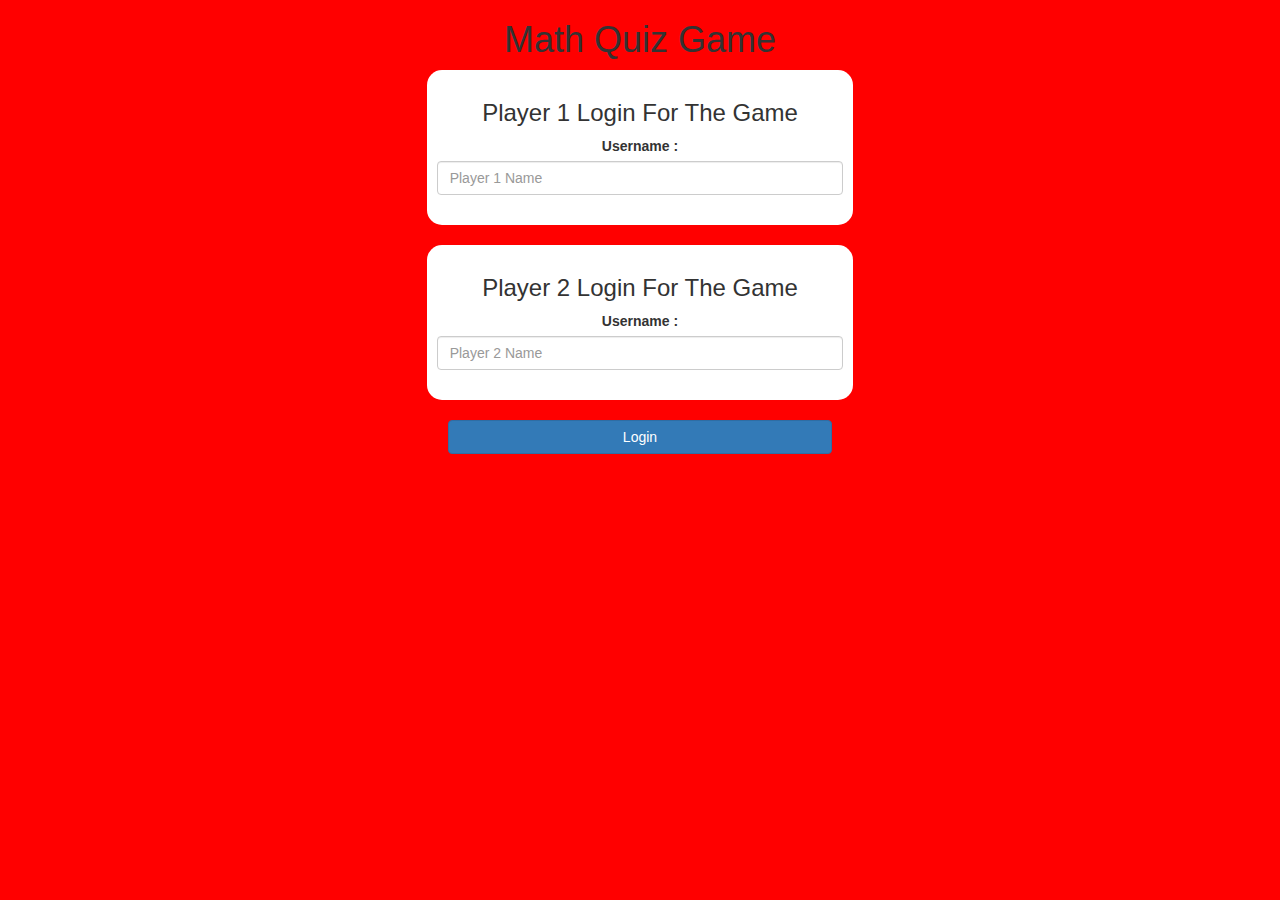
<file: index.html>
<!DOCTYPE html>
<html>
<head>
	<title>Math Quiz</title>

<meta name="viewport" content="width=device-width, initial-scale=1">
<link rel="stylesheet" href="https://maxcdn.bootstrapcdn.com/bootstrap/3.4.0/css/bootstrap.min.css">
<script src="https://ajax.googleapis.com/ajax/libs/jquery/3.4.1/jquery.min.js"></script>
<script src="https://maxcdn.bootstrapcdn.com/bootstrap/3.4.0/js/bootstrap.min.js"></script>

<link rel="stylesheet" type="text/css" href="style.css">

<script src="main.js"></script>
</head>
<body class="body">
<center>
	<h1>Math Quiz Game</h1>
	<div class="col-lg-4 col-sm-8 col-xs-11 login_div1"> 
    <h3>Player 1 Login For The Game</h3>
	<label>Username : </label>
	<input type="text" class="form-control" id="player1_name_input" placeholder="Player 1 Name">
	<br>
	</div>

	<br>

	<div class="col-lg-4 col-sm-8 col-xs-11 login_div2">
		<h3>Player 2 Login For The Game</h3>
		<label>Username : </label>
		<input type="text" class="form-control" id="player2_name_input" placeholder="Player 2 Name">
		<br>
		</div>
		<br>
		<button type="button" class="btn btn-primary" onclick="addUser()" style="width: 30%;">Login</button>
</center>
</body>
</html>
</file>
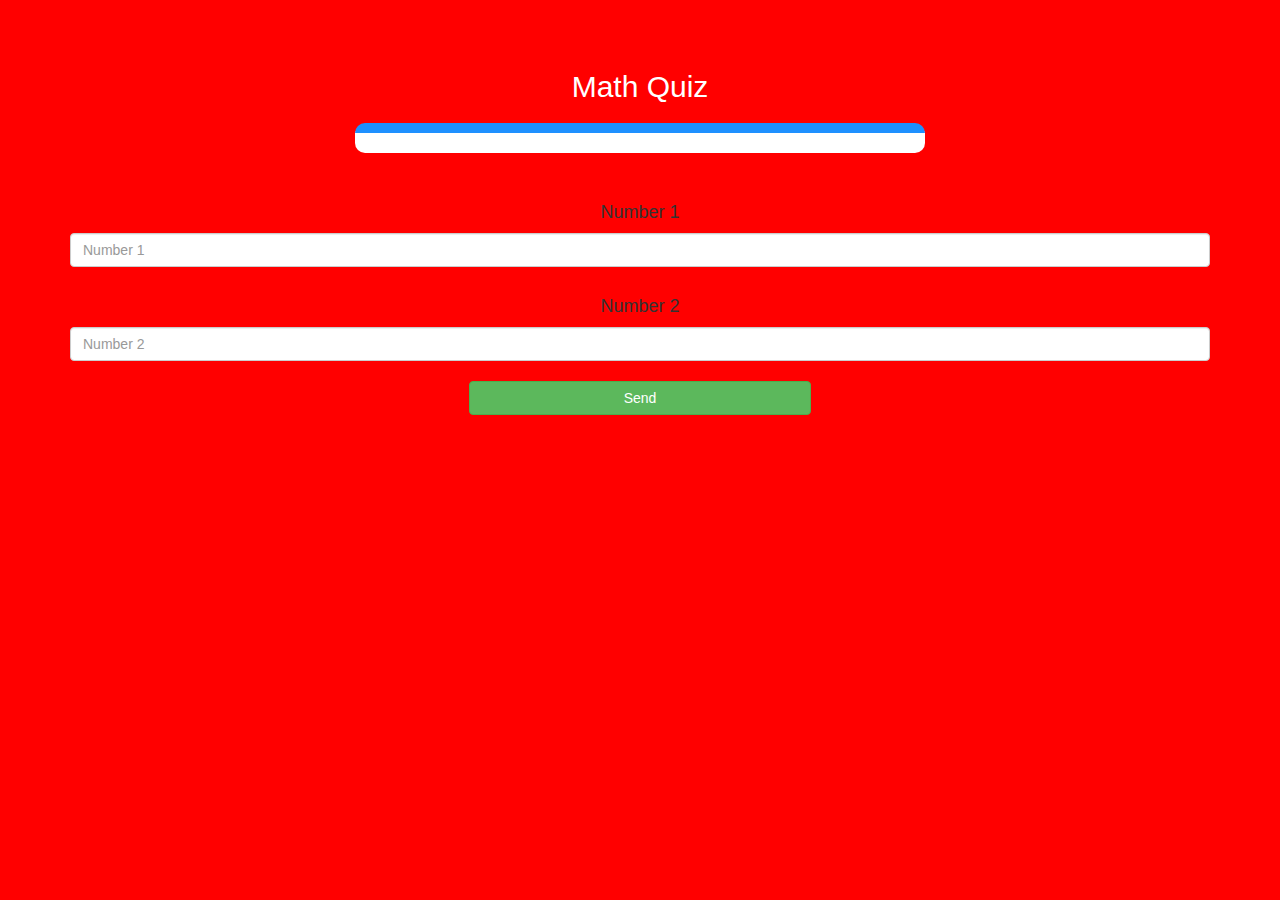
<file: index2.html>
<!DOCTYPE html>
<html>
    <head>
        <title>Math Quiz</title>
        <script src="main2.js"></script>
        <link rel="stylesheet" type="text/css" href="style.css">
        <meta name="viewport" content="width=device-width, initial-scale=1">
        <link rel="stylesheet" href="https://maxcdn.bootstrapcdn.com/bootstrap/3.4.0/css/bootstrap.min.css">
        <script src="https://ajax.googleapis.com/ajax/libs/jquery/3.4.1/jquery.min.js"></script>
        <script src="https://maxcdn.bootstrapcdn.com/bootstrap/3.4.0/js/bootstrap.min.js"></script> 
    </head>
    <body class="body">
        <h4 id="player1_name"></h4> <span id="player1_score"></span>
        <br>
        <h4 id="player2_name"></h4> <span id="player2_score"></span>
        <div class="container">
            <center>
                <h2 style="color: white;">Math Quiz</h2>
                <h3 id="player_question"></h3>
                <h3 id="player_answer"></h3>
                <div id="output" class="col-lg-6"> </div>
                <br>
                <br>
                <h4>Number 1</h4>
                <input class="form-control" id="number_1" type="text" placeholder="Number 1">
                <br>
                <h4>Number 2</h4>
                <input class="form-control" id="number_2" type="text" placeholder="Number 2">
                <br>
                <button type="button" onclick="Send()" class="btn btn-success" style="width: 30%;">Send</button>
            </center>
        </div>
    </body>
</html>
</file>
<file: style.css>
.body
{
	background-color: rgb(255, 0, 0);
	text-align: center;
}

	.login_div1 , .login_div2
	{
		background: white;
		padding: 10px;
		float: none;
		border-radius: 15px;
	}


#player1_name , #player2_name
{
	display: inline-block;
	margin-left: 20px;
	color: black;
}

#output
{
	background: white;
	border-radius: 10px;
	padding: 10px;
	border-top: 10px solid dodgerblue;
	float: none;
	text-align: center;
}
</file>
